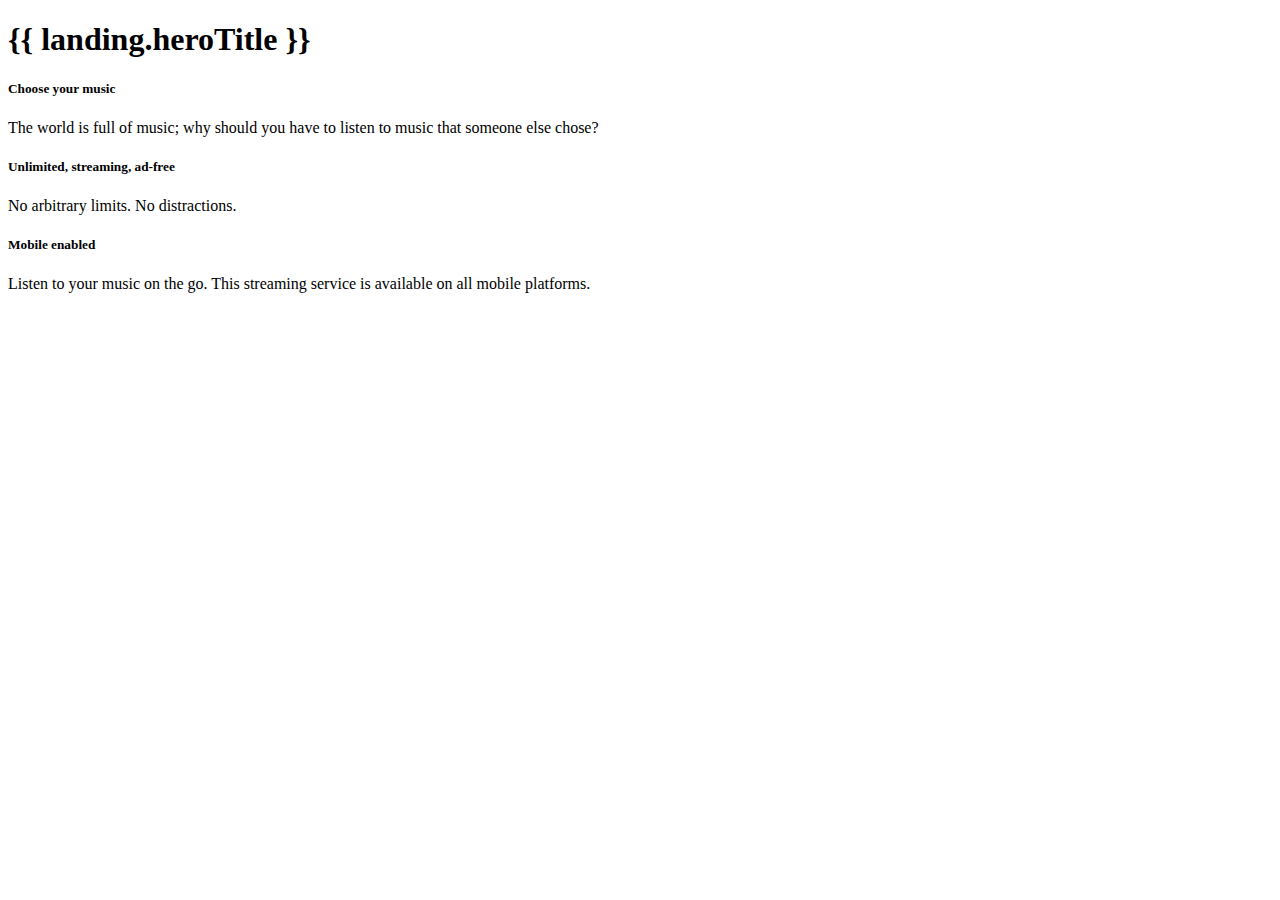
<file: app/templates/landing.html>
<!DOCTYPE html>
<section class="hero-content">
    <h1 class="hero-title">{{ landing.heroTitle }}</h1>
</section>

<section class="selling-points container clearfix">
    <div class="point column third">
        <span class="ion-music-note"></span>
        <h5 class="point-title">Choose your music</h5>
        <p class="point-description">The world is full of music; why should you have to listen to music that someone else chose?</p>
    </div>
    <div class="point column third">
        <span class="ion-radio-waves"></span>
        <h5 class="point-title">Unlimited, streaming, ad-free</h5>
        <p class="point-description">No arbitrary limits. No distractions.</p>
    </div>
    <div class="point column third">
        <span class="ion-iphone"></span>
        <h5 class="point-title">Mobile enabled</h5>
        <p class="point-description">Listen to your music on the go. This streaming service is available on all mobile platforms.</p>
    </div>
</section>
</file>
